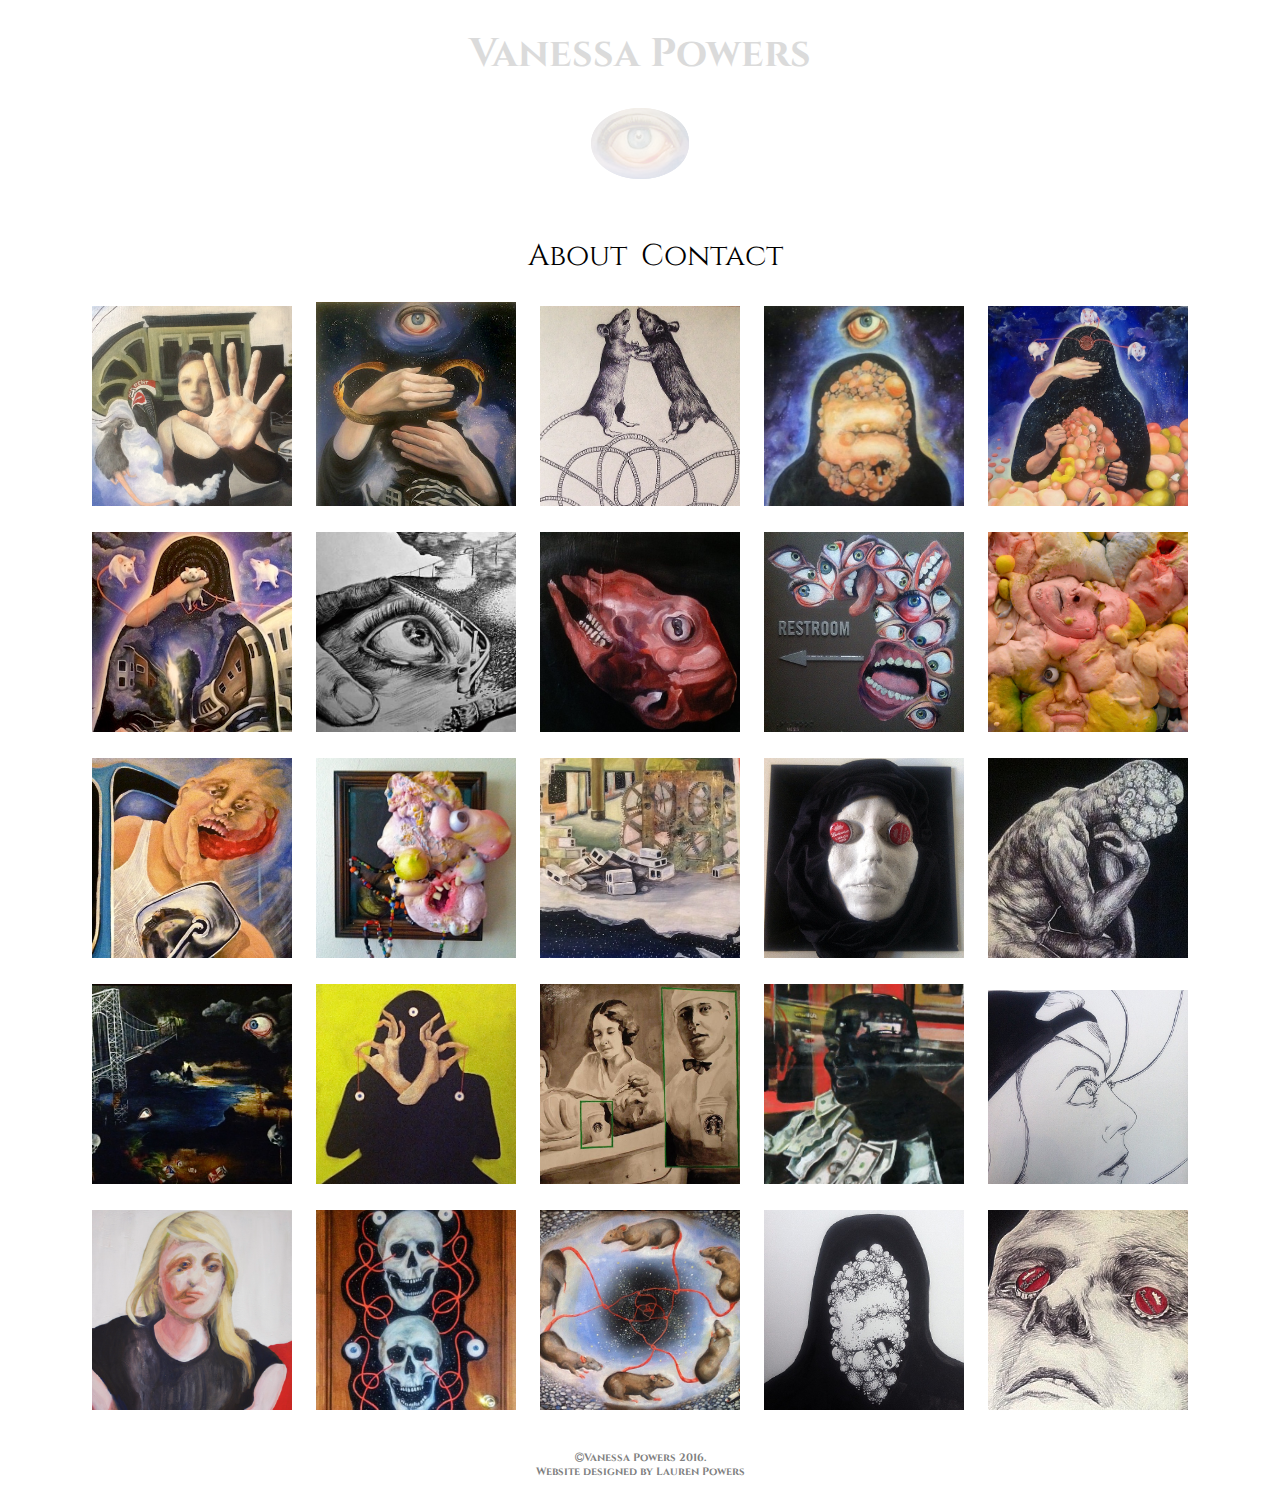
<file: index.html>
<!DOCTYPE html>
    <html>
        <head>
            <title>Vanessa Powers</title>
            <link rel="stylesheet" type="text/css" href="styles.css">
            <link rel="stylesheet" href="https://maxcdn.bootstrapcdn.com/font-awesome/4.3.0/css/font-awesome.min.css">
            <script src="https://code.jquery.com/jquery-2.1.4.min.js"></script>
            <link href='https://fonts.googleapis.com/css?family=Cinzel' rel='stylesheet' type='text/css'>
            <link rel="stylesheet" href="https://maxcdn.bootstrapcdn.com/font-awesome/4.4.0/css/font-awesome.min.css">
            <link rel="shortcut icon" href="images/eye.png" type="image/ico" />
            <link href="lightbox/src/css/lightbox.css" rel="stylesheet">
        </head>

        <body>
          <div class="header">
            <h1><a href="index.html"><h1>Vanessa Powers</a></h1>
            <div id="eye"><img src="images/eye.png"></div>
          </div>
   
              <nav> 
                  <div class="mouse">
                  <h2><i class="fa fa-bars"></i></h2>
                  </div>
                  <ul>
                      <li><a href="about.html">About</a></li>
                      <li><a href="contact.html">Contact</a></li>
                  </ul>
              </nav>

             <div class ="imagegallery">

                  <a href="images/1.jpg" data-lightbox="image" title ="Oil on Canvas. 2015"><img class="thumbnail" src="images/thumbnail1.jpg">

                  <a href="images/2.jpg" data-lightbox="image" title =" Futility. Oil on Canvas. 18 x 24 in. 2015"><img class="thumbnail" src="images/thumbnail2.jpg"></a>

                  <a href="images/3.jpg" data-lightbox="image" title ="Rat King Mandala. Ink on Paper. 16 x 20 in. 2015"><img class="thumbnail" src="images/thumbnail3.jpg"></a>

                  <a href="images/4.jpg" data-lightbox="image" title ="Entity. Oil on Canvas. 24 x 30 in. 2015"><img class="thumbnail" src="images/thumbnail4.jpg"></a>

                  <a href="images/5.jpg" data-lightbox="image" title ="Denial/Acceptance. Oil on Canvas. 4 x 5 ft. 2015"><img class="thumbnail" src="images/thumbnail5.jpg"></a>

                  <a href="images/5a.jpg" data-lightbox="image" title ="Void. Oil on Canvas. 4 x 5 ft. 2015"><img class="thumbnail" src="images/thumbnail5a.jpg"></a>

                  <a href="images/6.jpg" data-lightbox="image" title ="Ink on Paper. 8.75 x 11 in. 2014"><img class="thumbnail" src="images/thumbnail6.jpg"></a>

                  <a href="images/7.jpg" data-lightbox="image" title ="Detail of work in progress. Oil on Canvas. 2016."><img class="thumbnail" src="images/thumbnail7.jpg"></a>

                  <a href="images/8.jpg" data-lightbox="image" title ="#BathroomSelfie. Oil on Sign. 10 x 10 in. 2015"><img class="thumbnail" src="images/thumbnail8.jpg"></a>

                  <a href="images/8a.jpg" data-lightbox="image" title ="Mixed Media. 2013."><img class="thumbnail" src="images/thumbnail8a.jpg"></a>

                  <a href="images/9.jpg" data-lightbox="image" title = "Good Morning. Oil on Canvas. 2013."><img class="thumbnail" src="images/thumbnail9.jpg"></a>

                  <a href="images/9a.jpg" data-lightbox="image" title = "Mixed Media. 2013."><img class="thumbnail" src="images/thumbnail9a.jpg"></a>

                  <a href="images/10.jpg" data-lightbox="image" title ="Collabortive Piece with Beth Achenbach for 313 Gallery. 2015."><img class="thumbnail" src="images/thumbnail10.jpg"></a>

                  <a href="images/12.jpg" data-lightbox="image" title ="Death Mask. Mixed Media. 2014."><img class="thumbnail" src="images/thumbnail12.jpg"></a>

                  <a href="images/13.jpg" data-lightbox="image" title = "Thinker. 16 x 20 in. Ink on Paper. 2014"><img class="thumbnail" src="images/thumbnail13.jpg"></a>

                  <a href="images/14.jpg" data-lightbox="image" title ="Shore of Indifference. Oil/spray paint on canvas. 2014"><img class="thumbnail" src="images/thumbnail14.jpg"></a>

                  <a href="images/15.jpg" data-lightbox="image" title ="Three Entities. 3 x 7.5 ft. Oil/Spray paint. 2014"><img class="thumbnail" src="images/thumbnail15.jpg"></a>

                  <a href="images/16.jpg" data-lightbox="image" title ="No Refills. Ink and Acrylic. 2012."><img class="thumbnail" src="images/thumbnail16.jpg"></a>

                  <a href="images/17.jpg" data-lightbox="image" title ="Central Ave. Oil on Cardboard. 2009."><img class="thumbnail" src="images/thumbnail17.jpg"></a>

                  <a href="images/18.jpg" data-lightbox="image" title ="Pen and Ink. 2014."><img class="thumbnail" src="images/thumbnail18.jpg"></a>

                  <a href="images/19.jpg" data-lightbox="image" title ="Oil on Canvas. 2012"><img class="thumbnail" src="images/thumbnail19.jpg"></a>

                  <a href="images/20.jpg" data-lightbox="image" title ="Three Skulls. 3 x 5 ft. Oil on Canvas. 2014."><img class="thumbnail" src="images/thumbnail20.jpg"></a>

                  <a href="images/21.jpg" data-lightbox="image" title ="Ratten-konig. Oil on Canvas. 2014."><img class="thumbnail" src="images/thumbnail21.jpg"></a>

                  <a href="images/22.jpg" data-lightbox="image" title ="Pen and Ink. 2014."><img class="thumbnail" src="images/thumbnail22.jpg"></a>

                  <a href="images/23.jpg" data-lightbox="image" title ="Death Mask. 16 x 20 in. Pen and Watercolor. 2014."><img class="thumbnail" src="images/thumbnail23.jpg"></a>
              </div>


            <div class ="footer">
                <h6><i class="fa fa-copyright"></i>Vanessa Powers 2016.<br> Website designed by Lauren Powers</h6>
            </div>

          <script>
              $(document).ready(function(){
              $(".header").hide().fadeIn(3000);
          });
             $(document).ready(function() {
             $("ul li a").mouseenter(function() {
              $(this).css({
               
              });
            });

            $("ul li a").mouseleave(function() {
              $(this).attr("style", "");
            });

            $(".mouse").click(function() {
              if ($("ul").hasClass("open")) {
                $("ul").slideUp();
                $("ul").removeClass("open");
              } else {
                $("ul").slideDown();
                $("ul").addClass("open");
              }
            });
          });
          </script>
         <script src="lightbox/src/js/lightbox.js"></script>
       
        </body>
    </html>
</file>
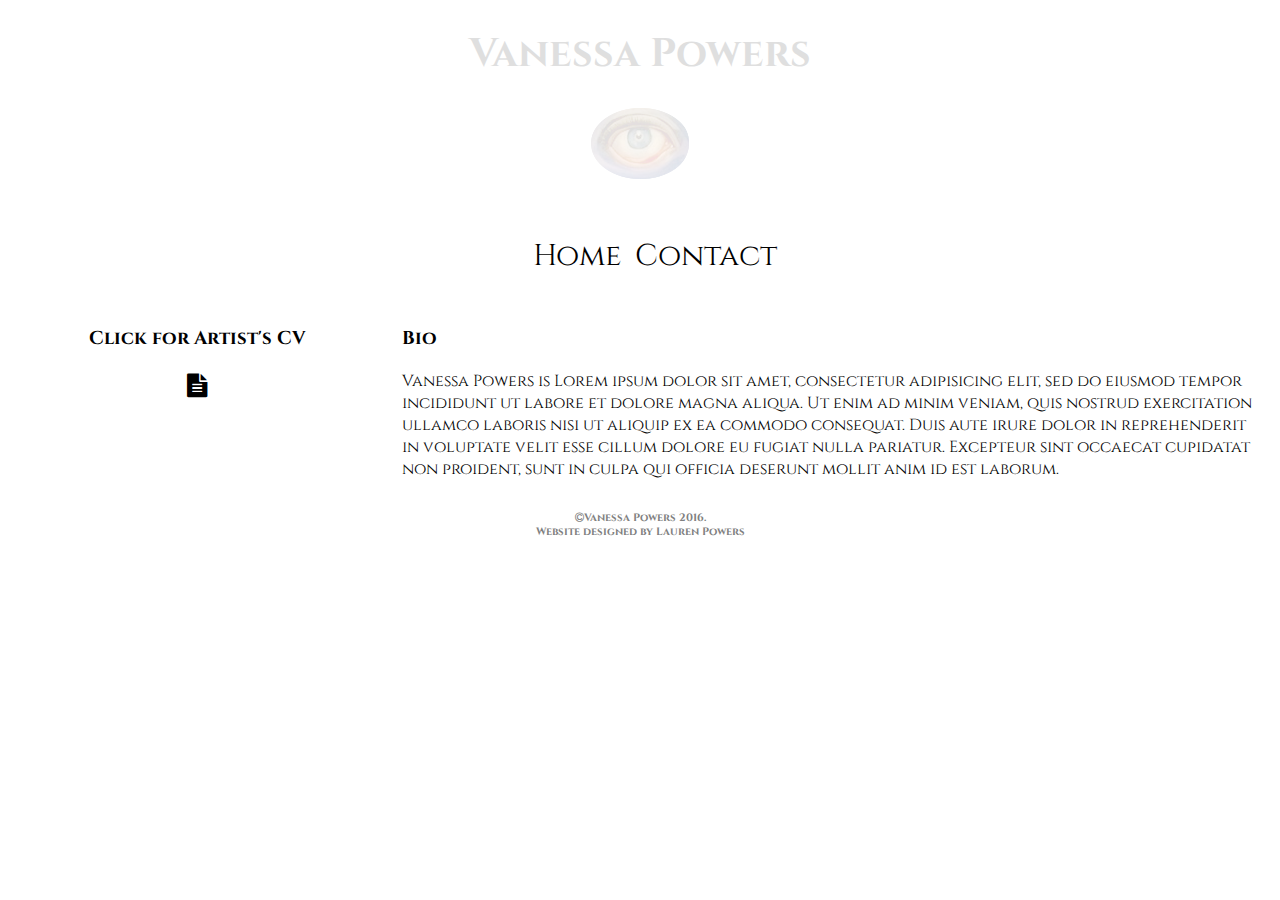
<file: about.html>
<!DOCTYPE html>
    <html>
        <head>
            <title>Vanessa Powers | About</title>
            <link rel="stylesheet" type="text/css" href="styles.css">
            <link rel="stylesheet" href="https://maxcdn.bootstrapcdn.com/font-awesome/4.3.0/css/font-awesome.min.css">
            <script src="https://code.jquery.com/jquery-2.1.4.min.js"></script>
            <link href='https://fonts.googleapis.com/css?family=Cinzel' rel='stylesheet' type='text/css'>
            <link rel="stylesheet" href="https://maxcdn.bootstrapcdn.com/font-awesome/4.4.0/css/font-awesome.min.css">
            <link rel="shortcut icon" href="images/eye.png" type="image/ico" />
        </head>

        <body>
            <div class="header">
              <h1><a href="index.html"><h1>Vanessa Powers</a></h1>
              <img src="images/eye.png">
            </div>

            <nav>  
                <div class="mouse">
                 <h2><i class="fa fa-bars"></i></h2>
                </div>
           
                <ul>
                    <li><a href="index.html">Home</a></li>
                    <li><a href="contact.html">Contact</a></li>
                </ul>
            </nav>

             <div class="left-col">
             <a href ="vanessacv.pdf" target="blank_" ><h3>Click for Artist's CV</h3><h2><i class="fa fa-file-text"></i></h2></a>
           </div>

            <div class="right-col">
                <h3>Bio</h3>
                <p>Vanessa Powers is Lorem ipsum dolor sit amet, consectetur adipisicing elit, sed do eiusmod tempor incididunt ut labore et dolore magna aliqua. Ut enim ad minim veniam, quis nostrud exercitation ullamco laboris nisi ut aliquip ex ea commodo consequat. Duis aute irure dolor in reprehenderit in voluptate velit esse cillum dolore eu fugiat nulla pariatur. Excepteur sint occaecat cupidatat non proident, sunt in culpa qui officia deserunt mollit anim id est laborum.</p>  
            </div>
     
            <div class ="footer">
                <h6><i class="fa fa-copyright"></i>Vanessa Powers 2016.<br> Website designed by Lauren Powers</h6>
            </div>

          
              <script>
                    $(document).ready(function(){
                    $(".header").hide().fadeIn(3000);
                  });
                   $(document).ready(function() {
                   $("ul li a").mouseenter(function() {
                    $(this).css({
                     
                    });
                  });

                  $("ul li a").mouseleave(function() {
                    $(this).attr("style", "");
                  });

                  $(".mouse").click(function() {
                    if ($("ul").hasClass("open")) {
                      $("ul").slideUp();
                      $("ul").removeClass("open");
                    } else {
                      $("ul").slideDown();
                      $("ul").addClass("open");
                    }
                  });
                });

              </script>
        </body>
    </html>
</file>
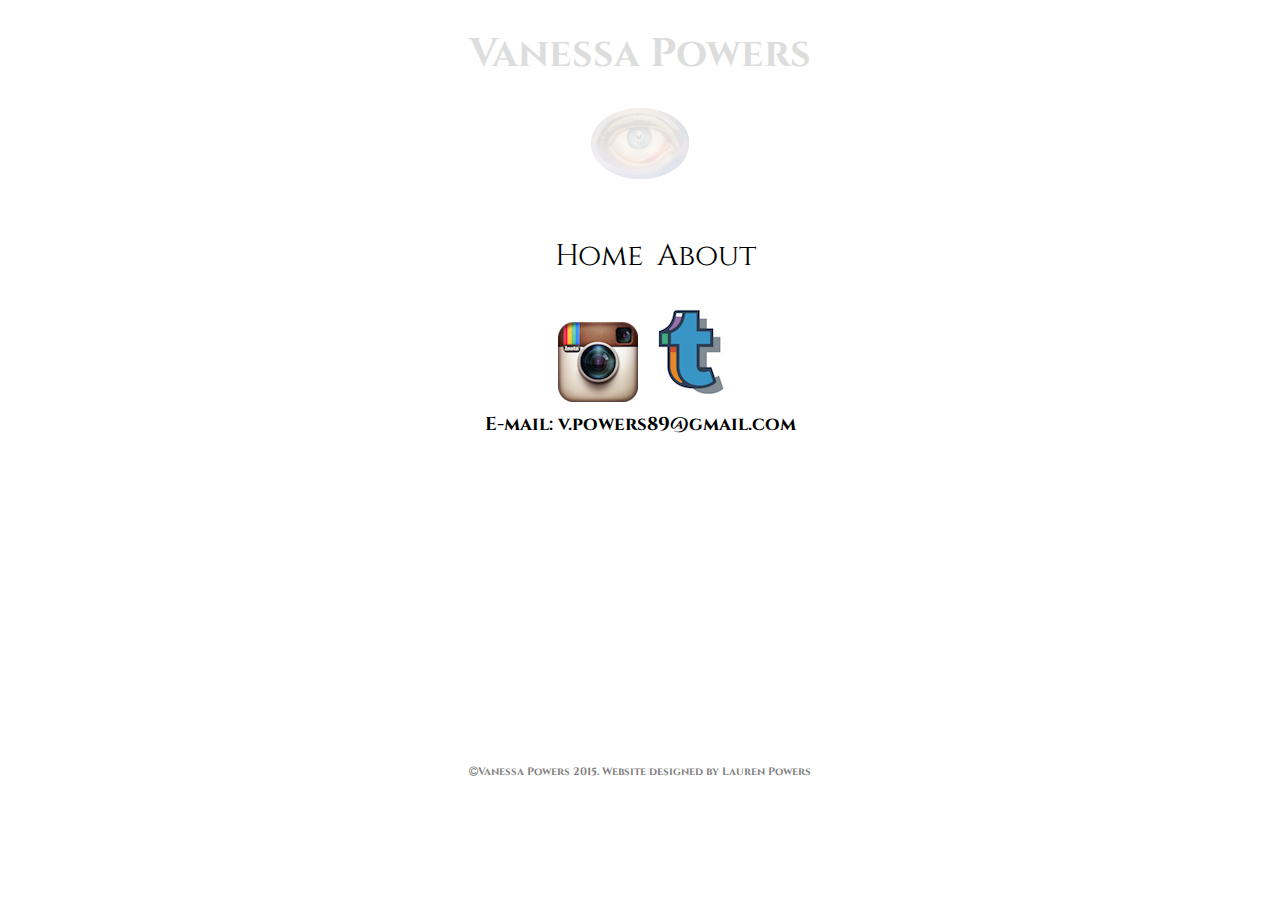
<file: contact.html>
<!DOCTYPE html>
    <html>
        <head>
            <title>Vanessa Powers | Contact</title>
            <link rel="stylesheet" type="text/css" href="styles.css">
            <link rel="stylesheet" href="https://maxcdn.bootstrapcdn.com/font-awesome/4.3.0/css/font-awesome.min.css">
            <script src="https://code.jquery.com/jquery-2.1.4.min.js"></script>
            <link href='https://fonts.googleapis.com/css?family=Cinzel' rel='stylesheet' type='text/css'>
            <link rel="stylesheet" href="https://maxcdn.bootstrapcdn.com/font-awesome/4.4.0/css/font-awesome.min.css">
            <link rel="shortcut icon" href="images/eye.png" type="image/ico" />
        </head>

        <body>
            <div class="header">
                <h1><a href="index.html"><h1>Vanessa Powers</a></h1>
                <div id="eye"> <img src="images/eye.png"></div>
            </div>
     
                <nav> 

                    <div class="mouse">
                   <h2><i class="fa fa-bars"></i></h2>
                    </div>

                    <ul>
                        <li><a href="index.html">Home</a></li>
                        <li><a href="about.html">About</a></li>
                    </ul>
                </nav>

                <div class ="socialmedia">
                    <a href="https://www.instagram.com/nesschild/" target="blank_"><img src="images/instagram.png"></a>
    
                    <a href="http://www.vanessapowers.tumblr.com/" target="blank_"><img src="images/tumblr.gif"></a>
                </div>

                <div class="contact">
                    <a href="mailto:v.powers89@gmail.com?Subject=Hello%20Vanessa" target="_top"> <h3>E-mail: v.powers89@gmail.com</h3></a>
                </div>

             



                  <div class ="footer">
                    <h6><i class="fa fa-copyright"></i>Vanessa Powers 2015. Website designed by Lauren Powers</h6>
                  </div>
                
    
              <!-- <div class="entity"><img src="images/entity1.jpg" onmouseover="this.src='images/entity2.jpg'" onmouseout="this.src='images/entity1.jpg' "/></div> -->

          <script>
              $(document).ready(function(){
              $(".header").hide().fadeIn(3000);
            });
             $(document).ready(function() {
             $("ul li a").mouseenter(function() {
              $(this).css({
               
              });
            });

            $("ul li a").mouseleave(function() {
              $(this).attr("style", "");
            });

            $(".mouse").click(function() {
              if ($("ul").hasClass("open")) {
                $("ul").slideUp();
                $("ul").removeClass("open");
              } else {
                $("ul").slideDown();
                $("ul").addClass("open");
              }
            });
          });

          </script>
       
        </body>
    </html>
</file>
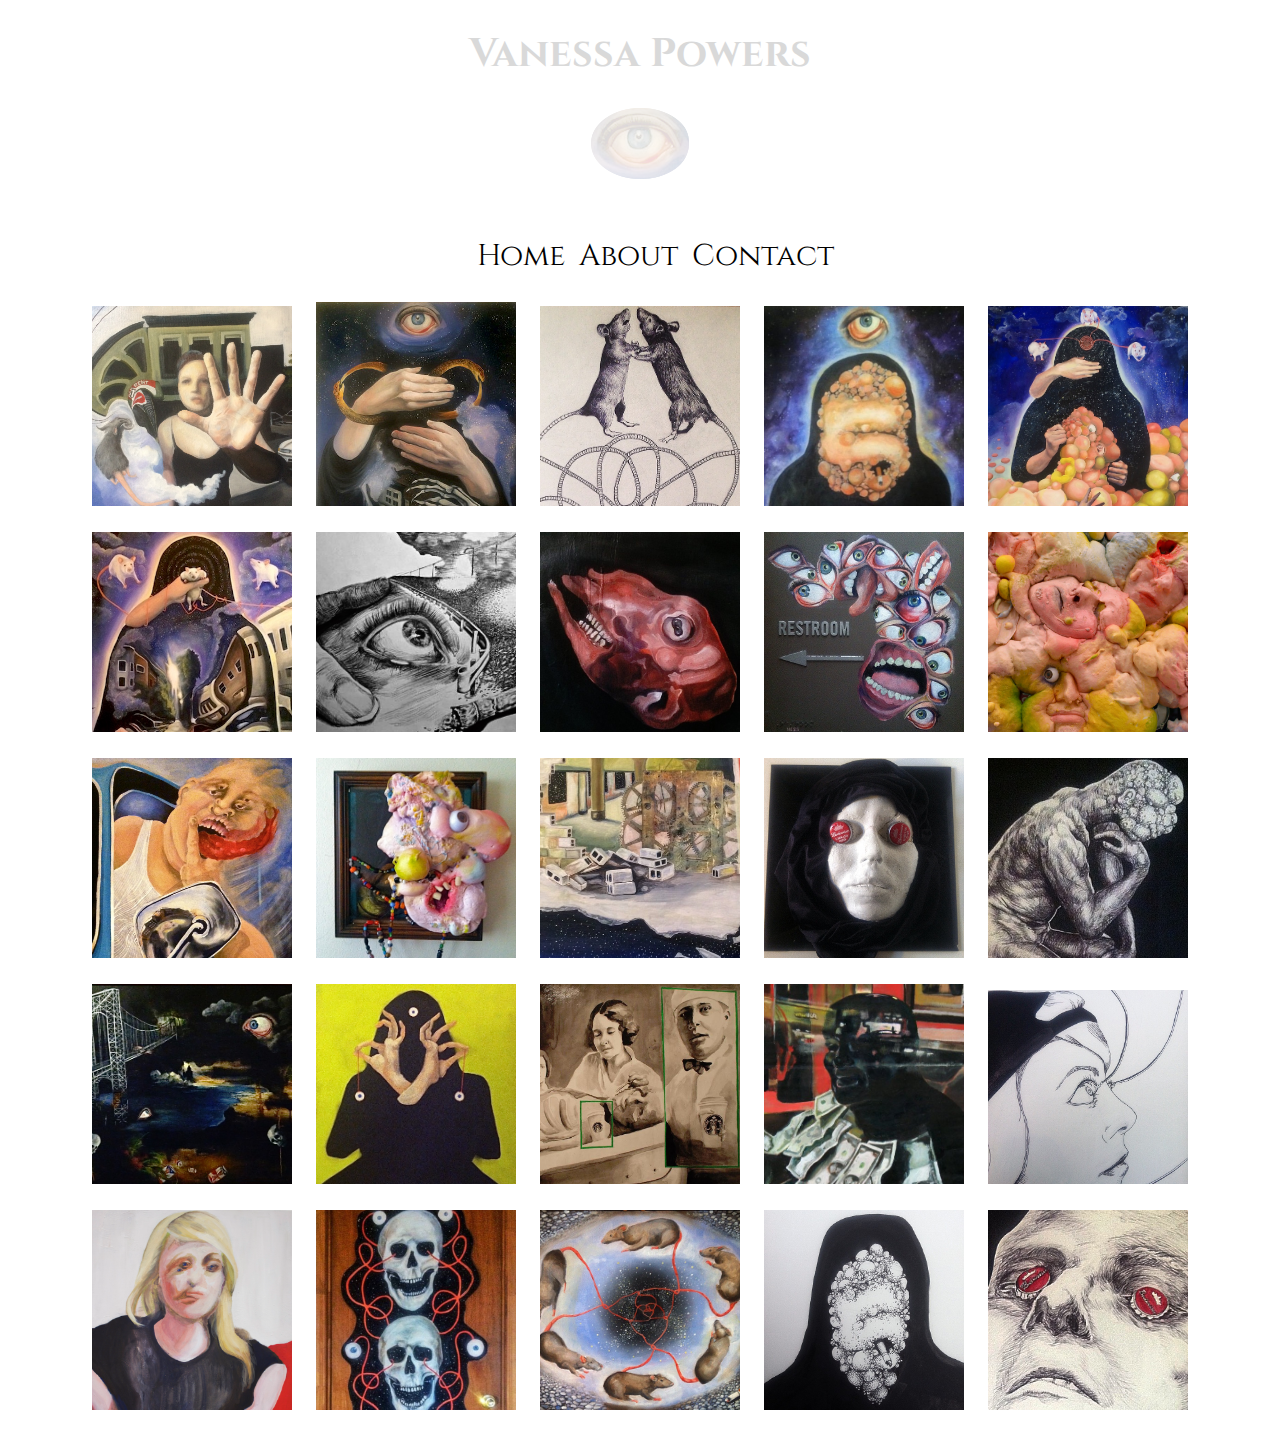
<file: portfolio.html>
<!DOCTYPE html>
    <html>
        <head>
            <title>Vanessa Powers | Portfolio</title>
            <link rel="stylesheet" type="text/css" href="styles.css">
            <link rel="stylesheet" href="https://maxcdn.bootstrapcdn.com/font-awesome/4.3.0/css/font-awesome.min.css">
            <script src="https://code.jquery.com/jquery-2.1.4.min.js"></script>
            <link href='https://fonts.googleapis.com/css?family=Cinzel' rel='stylesheet' type='text/css'>
            <link rel="stylesheet" href="https://maxcdn.bootstrapcdn.com/font-awesome/4.4.0/css/font-awesome.min.css">
            <link rel="shortcut icon" href="images/eye.png" type="image/ico" />
            <link href="lightbox/src/css/lightbox.css" rel="stylesheet">
        </head>

        <body>
          <div class="header">
                <h1><a href="index.html"><h1>Vanessa Powers</a></h1>
                <div id="eye"><img src="images/eye.png"></div>
          </div>
   
              <nav> 
                  <div class="mouse">
                   <h2><i class="fa fa-bars"></i></h2>
                  </div>
                  <ul>
                      <li><a href="index.html">Home</a></li>
                      <li><a href="about.html">About</a></li>
                      <li><a href="contact.html">Contact</a></li>
                  </ul>
              </nav>

             <div class ="imagegallery">

                  <a href="images/1.jpg" data-lightbox="image" title ="Oil on Canvas. 2015"><img class="thumbnail" src="images/thumbnail1.jpg">

                  <a href="images/2.jpg" data-lightbox="image" title =" Futility. Oil on Canvas. 18 x 24 in. 2015"><img class="thumbnail" src="images/thumbnail2.jpg"></a>

                  <a href="images/3.jpg" data-lightbox="image" title ="Rat King Mandala. Ink on Paper. 16 x 20 in. 2015"><img class="thumbnail" src="images/thumbnail3.jpg"></a>

                  <a href="images/4.jpg" data-lightbox="image" title ="Entity. Oil on Canvas. 24 x 30 in. 2015"><img class="thumbnail" src="images/thumbnail4.jpg"></a>

                  <a href="images/5.jpg" data-lightbox="image" title ="Denial/Acceptance. Oil on Canvas. 4 x 5 ft. 2015"><img class="thumbnail" src="images/thumbnail5.jpg"></a>

                  <a href="images/5a.jpg" data-lightbox="image" title ="Void. Oil on Canvas. 4 x 5 ft. 2015"><img class="thumbnail" src="images/thumbnail5a.jpg"></a>

                  <a href="images/6.jpg" data-lightbox="image" title ="Ink on Paper. 8.75 x 11 in. 2014"><img class="thumbnail" src="images/thumbnail6.jpg"></a>

                  <a href="images/7.jpg" data-lightbox="image" title ="Detail of work in progress. Oil on Canvas. 2016."><img class="thumbnail" src="images/thumbnail7.jpg"></a>

                  <a href="images/8.jpg" data-lightbox="image" title ="#BathroomSelfie. Oil on Sign. 10 x 10 in. 2015"><img class="thumbnail" src="images/thumbnail8.jpg"></a>

                  <a href="images/8a.jpg" data-lightbox="image" title ="Mixed Media. 2013."><img class="thumbnail" src="images/thumbnail8a.jpg"></a>

                  <a href="images/9.jpg" data-lightbox="image" title = "Good Morning. Oil on Canvas. 2013."><img class="thumbnail" src="images/thumbnail9.jpg"></a>

                  <a href="images/9a.jpg" data-lightbox="image" title = "Mixed Media. 2013."><img class="thumbnail" src="images/thumbnail9a.jpg"></a>

                  <a href="images/10.jpg" data-lightbox="image" title ="Collabortive Piece with Beth Achenbach for 313 Gallery. 2015."><img class="thumbnail" src="images/thumbnail10.jpg"></a>

                  <a href="images/12.jpg" data-lightbox="image" title ="Death Mask. Mixed Media. 2014."><img class="thumbnail" src="images/thumbnail12.jpg"></a>

                  <a href="images/13.jpg" data-lightbox="image" title = "Thinker. 16 x 20 in. Ink on Paper. 2014"><img class="thumbnail" src="images/thumbnail13.jpg"></a>

                  <a href="images/14.jpg" data-lightbox="image" title ="Shore of Indifference. Oil/spray paint on canvas. 2014"><img class="thumbnail" src="images/thumbnail14.jpg"></a>

                  <a href="images/15.jpg" data-lightbox="image" title ="Three Entities. 3 x 7.5 ft. Oil/Spray paint. 2014"><img class="thumbnail" src="images/thumbnail15.jpg"></a>

                  <a href="images/16.jpg" data-lightbox="image" title ="No Refills. Ink and Acrylic. 2012."><img class="thumbnail" src="images/thumbnail16.jpg"></a>

                  <a href="images/17.jpg" data-lightbox="image" title ="Central Ave. Oil on Cardboard. 2009."><img class="thumbnail" src="images/thumbnail17.jpg"></a>

                  <a href="images/18.jpg" data-lightbox="image" title ="Pen and Ink. 2014."><img class="thumbnail" src="images/thumbnail18.jpg"></a>

                  <a href="images/19.jpg" data-lightbox="image" title ="Oil on Canvas. 2012"><img class="thumbnail" src="images/thumbnail19.jpg"></a>

                  <a href="images/20.jpg" data-lightbox="image" title ="Three Skulls. 3 x 5 ft. Oil on Canvas. 2014."><img class="thumbnail" src="images/thumbnail20.jpg"></a>

                  <a href="images/21.jpg" data-lightbox="image" title ="Ratten-konig. Oil on Canvas. 2014."><img class="thumbnail" src="images/thumbnail21.jpg"></a>

                  <a href="images/22.jpg" data-lightbox="image" title ="Pen and Ink. 2014."><img class="thumbnail" src="images/thumbnail22.jpg"></a>

                  <a href="images/23.jpg" data-lightbox="image" title ="Death Mask. 16 x 20 in. Pen and Watercolor. 2014."><img class="thumbnail" src="images/thumbnail23.jpg"></a>
              </div>


            <div class ="footer">
            </div>
                 
    
              <!-- <div class="entity"><img src="images/entity1.jpg" onmouseover="this.src='images/entity2.jpg'" onmouseout="this.src='images/entity1.jpg' "/></div> -->

          <script>
              $(document).ready(function(){
              $(".header").hide().fadeIn(3000);
          });
             $(document).ready(function() {
             $("ul li a").mouseenter(function() {
              $(this).css({
               
              });
            });

            $("ul li a").mouseleave(function() {
              $(this).attr("style", "");
            });

            $(".mouse").click(function() {
              if ($("ul").hasClass("open")) {
                $("ul").slideUp();
                $("ul").removeClass("open");
              } else {
                $("ul").slideDown();
                $("ul").addClass("open");
              }
            });
          });
          </script>
         <script src="lightbox/src/js/lightbox.js"></script>
       
        </body>
    </html>
</file>
<file: styles.css>
html {
   /* background: url("images/whitebackground.jpg") no-repeat center center fixed;
    background-color: #000;
    background-size: cover;*/
    color: black;
    margin: 0 auto;
    text-align: center;
    background-color: white;
    font-family: 'Cinzel', serif;
}

a {
    text-decoration: none;
    color: black;
    text-align: center;
}


a:hover {
  color:gray;
}


nav {
  float: left;
  width: 100%;
  display: block; 
  text-align: center;
  clear: both;
}


ul {
  text-align: 
}


ul li {
  display: inline-block;
  font-size: 30px;
  margin-right: 10px;   
}


h1 {
  font-size: 40px;
}

h2 {
  text-align: center;
}

.header {
  width: 100%; 
  clear: both;
}


#eye {
  text-align: center;
}

.bio {
  font-size: 20px;
}

.contact {
  height: 500px;
}

.left-col, .right-col {
  float: left;
  padding: 15px;
  text-align: left;
  box-sizing: border-box;
}

.left-col {
 width: 30%
}

.right-col {
  width: 70%;
}

.mouse {
  display: none;
  font-size: 15px;
  float: left;
  cursor: pointer;
}

.footer {
  color: gray;
}

.thumbnail {
  width: 200px;
  margin: 10px;
}

.socialmedia {
  float: left;
  height: 100px;
  text-align: center;
  width:100%;
  margin: 10px;
  clear:both;
}

.contact {
  padding: 10px;
}

 @media (max-width: 800px) {
        .mouse {
          font-size: 15px;
          display: block;
          text-align: center;
          width:100%;
          padding-bottom: 10px;
        }

        ul {
          display: none;
          width: 100%;
          margin-left: -50px;
        }

        ul li {
          width: 100%;
        }

        .thumbnail {
          width: 150px;
          margin: 4px;
        }
      }
</file>
